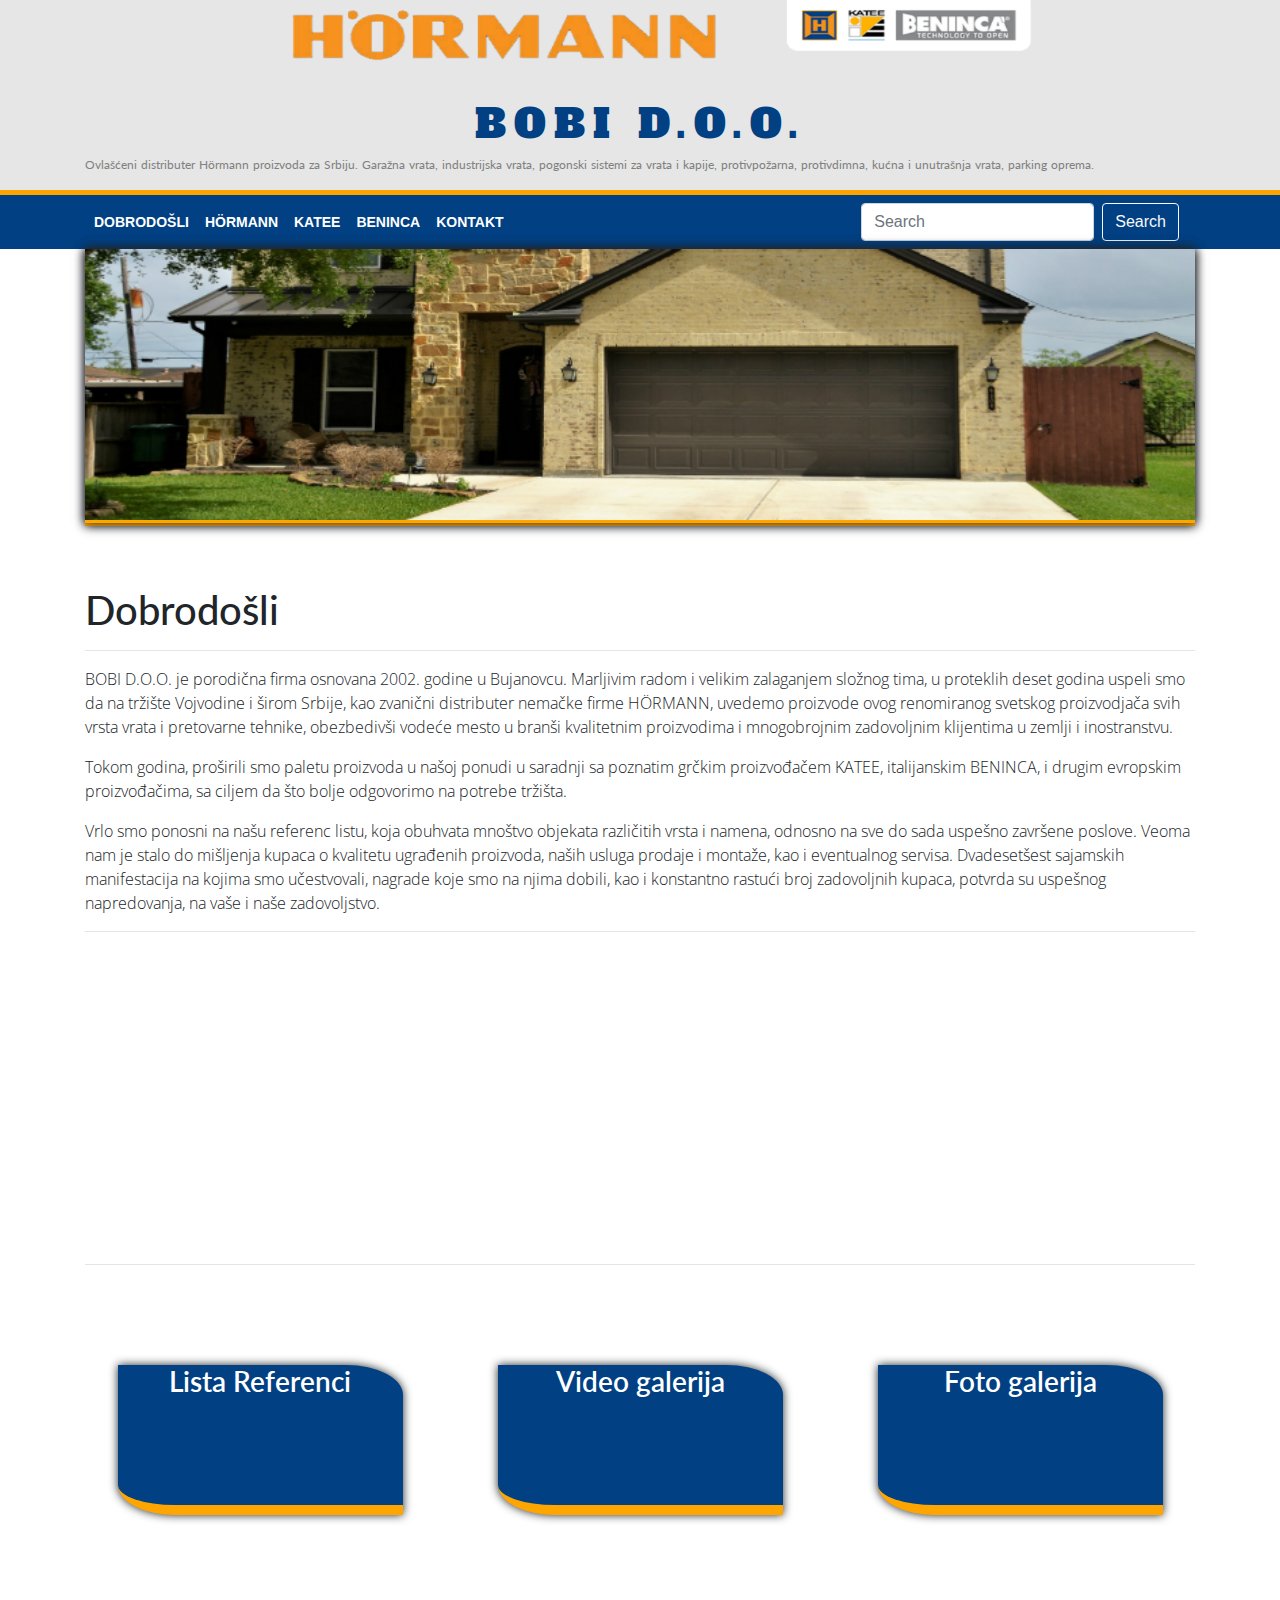
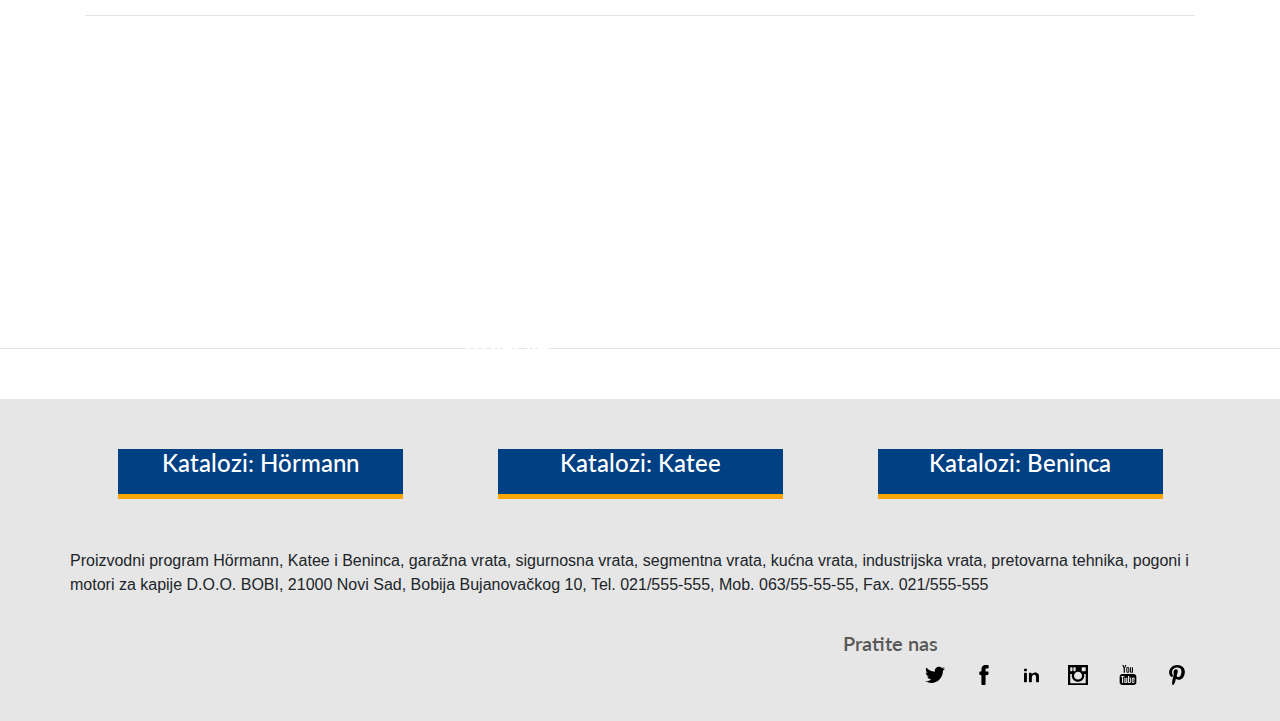
<file: index.html>
<!DOCTYPE html>
<html lang="en">

<head>
    <meta charset="utf-8">
    <meta http-equiv="X-UA-Compatible" content="IE=edge">
    <meta name="viewport" content="width=device-width, initial-scale=1">
  <meta http-equiv="X-UA-Compatible" content="ie=edge">
  <title>Bobi d.o.o.</title>

  <link rel="stylesheet" href="https://stackpath.bootstrapcdn.com/bootstrap/4.4.1/css/bootstrap.min.css" integrity="sha384-Vkoo8x4CGsO3+Hhxv8T/Q5PaXtkKtu6ug5TOeNV6gBiFeWPGFN9MuhOf23Q9Ifjh" crossorigin="anonymous">
  <link rel="icon" href="https://drive.google.com/uc?id=1k1aDKkyQy8yJPhdzRqhRbJJ0UV4xVRuH" type="image/jpg" sizes="16x16">
  <link rel="stylesheet" href="css/main.css">


</head>
<body>
  <header>
    <div class="container">


  <div class="logoBrand">

  <img src="img/hormann.png" alt="top" class="img-fluid img-circle mx-auto d-block">
  <h1>BOBI D.O.O.</h1>
  <p>Ovlašćeni distributer Hörmann proizvoda za Srbiju. Garažna vrata, industrijska vrata, pogonski sistemi za vrata i kapije, protivpožarna, protivdimna, kućna i unutrašnja vrata, parking oprema.</p>
  </div>



</header>
<div class="nav1">
  <div class="container">
  <nav class="navbar navbar-expand-lg navbar-light bg-light ml-0">
  <button class="navbar-toggler navbar-dark" type="button" data-toggle="collapse" data-target="#navbarSupportedContent" aria-controls="navbarSupportedContent" aria-expanded="false" aria-label="Toggle navigation">
    <span class="navbar-toggler-icon" ></span>
  </button>

  <div class="collapse navbar-collapse" id="navbarSupportedContent">
    <ul class="navbar-nav mr-auto">
      <li class="nav-item">
        <a class="nav-link" href="index.html">DOBRODOŠLI</a>
      </li>
      <li class="nav-item">
        <a class="nav-link" href="#">HÖRMANN</a>
      </li>
      <li class="nav-item">
        <a class="nav-link" href="#">KATEE</a>
      </li>
      <li class="nav-item">
        <a class="nav-link" href="#">BENINCA</a>
      </li>
      <li class="nav-item">
        <a class="nav-link" href="kontakt.html">KONTAKT</a>
      </li>


    </ul>
    <form class="form-inline my-2 my-lg-0">
      <input class="form-control mr-sm-2" type="search" placeholder="Search" aria-label="Search">
      <button class="btn btn-outline-light my-2 my-sm-0" type="submit">Search</button>
    </form>
  </div>
</nav>
</div>
</div>

<main>

  <div class="container">

<section>
  <div class="carousel">
    <div id="carouselExampleSlidesOnly" class="carousel slide" data-ride="carousel">
  <div class="carousel-inner">
    <div class="carousel-item active">
        <img src="img/carousel/1.jpg" class="d-block w-100" alt="mainslider1">
    </div>
    <div class="carousel-item">
      <img src="img/carousel/2.jpg" class="d-block w-100" alt="mainslider2">
    </div>
    <div class="carousel-item">
      <img src="img/carousel/3.jpg" class="d-block w-100" alt="mainslider3">
    </div>

  </div>
</div>
    </div>

    <div class="mainInfo">
      <h1>Dobrodošli</h1>
      <hr>
    <p>BOBI D.O.O. je porodična firma osnovana 2002. godine u Bujanovcu. Marljivim radom i velikim zalaganjem složnog tima, u proteklih deset godina uspeli smo da na tržište Vojvodine i širom Srbije, kao zvanični distributer nemačke firme HӦRMANN, uvedemo proizvode ovog renomiranog svetskog proizvodjača svih vrsta vrata i pretovarne tehnike, obezbedivši vodeće mesto u branši kvalitetnim proizvodima i mnogobrojnim zadovoljnim klijentima u zemlji i inostranstvu. </p>

    <p>Tokom godina, proširili smo paletu proizvoda u našoj ponudi u saradnji sa poznatim grčkim proizvođačem KATEE, italijanskim BENINCA, i drugim evropskim proizvođačima, sa ciljem da što bolje odgovorimo na potrebe tržišta. </p>

    <p>Vrlo smo ponosni na našu referenc listu, koja obuhvata mnoštvo objekata različitih vrsta i namena, odnosno na sve do sada uspešno završene poslove. Veoma nam je stalo do mišljenja kupaca o kvalitetu ugrađenih proizvoda, naših usluga prodaje i montaže, kao i eventualnog servisa. Dvadesetšest sajamskih manifestacija na kojima smo učestvovali, nagrade koje smo na njima dobili, kao i konstantno rastući broj zadovoljnih kupaca, potvrda su uspešnog napredovanja, na vaše i naše zadovoljstvo.
  </p>
     <hr>
   </div>
   <div class="container">
     <div class="row">
       <div class="parallax1">

          <div class= "row justify-content-end">
       <p class="doorText1 col-lg-4">Otkrijte novu udobnost stanovanja: sa visokokvalitetnim sobnim vratima. Naš dom je centar našeg života, naše utočište, naša oaza u kojoj se prijatno osećamo. Sobna vrata imaju svoj udeo u tome i dodatno doprinose udobnosti stanovanja u vašem domu.

    </p>
    </div>

       </div>

     </div>
   </div>

   <hr>

   <div class="sidebar row">

     <div class="lista col-lg-3 col-xs-12">
       <a href="#">
       <h3>Lista Referenci</h3>
       </a>
     </div>
     <div class="video col-lg-3 col-xs-12">
       <a href="#">
       <h3>Video galerija</h3>
       </a>
     </div>
     <div class="foto col-lg-3 col-xs-12">
       <a href="#">
       <h3>Foto galerija</h3>
       </a>
     </div>
   </div>
<hr>
<div class="container">
  <div class="row">
    <div class="parallax">

        <p class="doorText col-lg-4">Vaša nova vrata treba da budu posebna. Da odgovaraju stilu vašeg doma, da budu reprezentativna i da time dokažu vaš dobar ukus. Vaša vrata treba da odgovaraju i visokim bezbednosnim zahtevima i da štede energiju visokim koeficijentom toplotne izolacije
       </p>
        </div>

  </div>
</div>

      </section>
   </div>
<hr>

</main>
<footer>
  <div class="container">
  <div class="row">
  <div class="katalozi col-lg-3">
    <h4>Katalozi: Hörmann</h4>

  </div>
  <div class="katalozi1 col-lg-3">
    <h4>Katalozi: Katee</h4>

  </div>
  <div class="katalozi2 col-lg-3">
    <h4>Katalozi: Beninca</h4>

  </div>

  <p>Proizvodni program Hörmann, Katee i Beninca, garažna vrata, sigurnosna vrata, segmentna vrata, kućna vrata, industrijska vrata, pretovarna tehnika, pogoni i motori za kapije
D.O.O. BOBI, 21000 Novi Sad, Bobija Bujanovačkog 10, Tel. 021/555-555, Mob. 063/55-55-55, Fax. 021/555-555
</p>
<div class="foll-us row px-2 pb-3 col-lg-12">

			<div class=" f-icon col-lg-12 px-0 py-2">
        <h5>Pratite nas</h5>
				<a href="#"><img src="img/footer/icon-twitter.svg" alt="twitter"></a>
				<a href="#"><img src="img/footer/facebook-letter-logo.svg" alt="facebook"></a>
				<a href="#"><img src="img/footer/linked-in-logo-of-two-letters.svg" alt="in"></a>
				<a href="#"><img src="img/footer/instagram-photo-camera-symbol.svg" alt="instagram"></a>
				<a href="#"><img src="img/footer/youtube-logo.svg" alt="youtube"></a>
				<a href="#"><img src="img/footer/pinterest.svg" alt="pinterest"></a>
			</div>
		</div>
</div>
</div>
</footer>

<script src="https://code.jquery.com/jquery-3.4.1.slim.min.js" integrity="sha384-J6qa4849blE2+poT4WnyKhv5vZF5SrPo0iEjwBvKU7imGFAV0wwj1yYfoRSJoZ+n" crossorigin="anonymous">
</script>

<script src="https://cdn.jsdelivr.net/npm/popper.js@1.16.0/dist/umd/popper.min.js" integrity="sha384-Q6E9RHvbIyZFJoft+2mJbHaEWldlvI9IOYy5n3zV9zzTtmI3UksdQRVvoxMfooAo" crossorigin="anonymous">
</script>

<script src="https://stackpath.bootstrapcdn.com/bootstrap/4.4.1/js/bootstrap.min.js" integrity="sha384-wfSDF2E50Y2D1uUdj0O3uMBJnjuUD4Ih7YwaYd1iqfktj0Uod8GCExl3Og8ifwB6" crossorigin="anonymous">
</script>

<script src="js/main.js"></script>
<script src="js/jquery-3.4.1.js"></script>







</body>
</html>
</file>
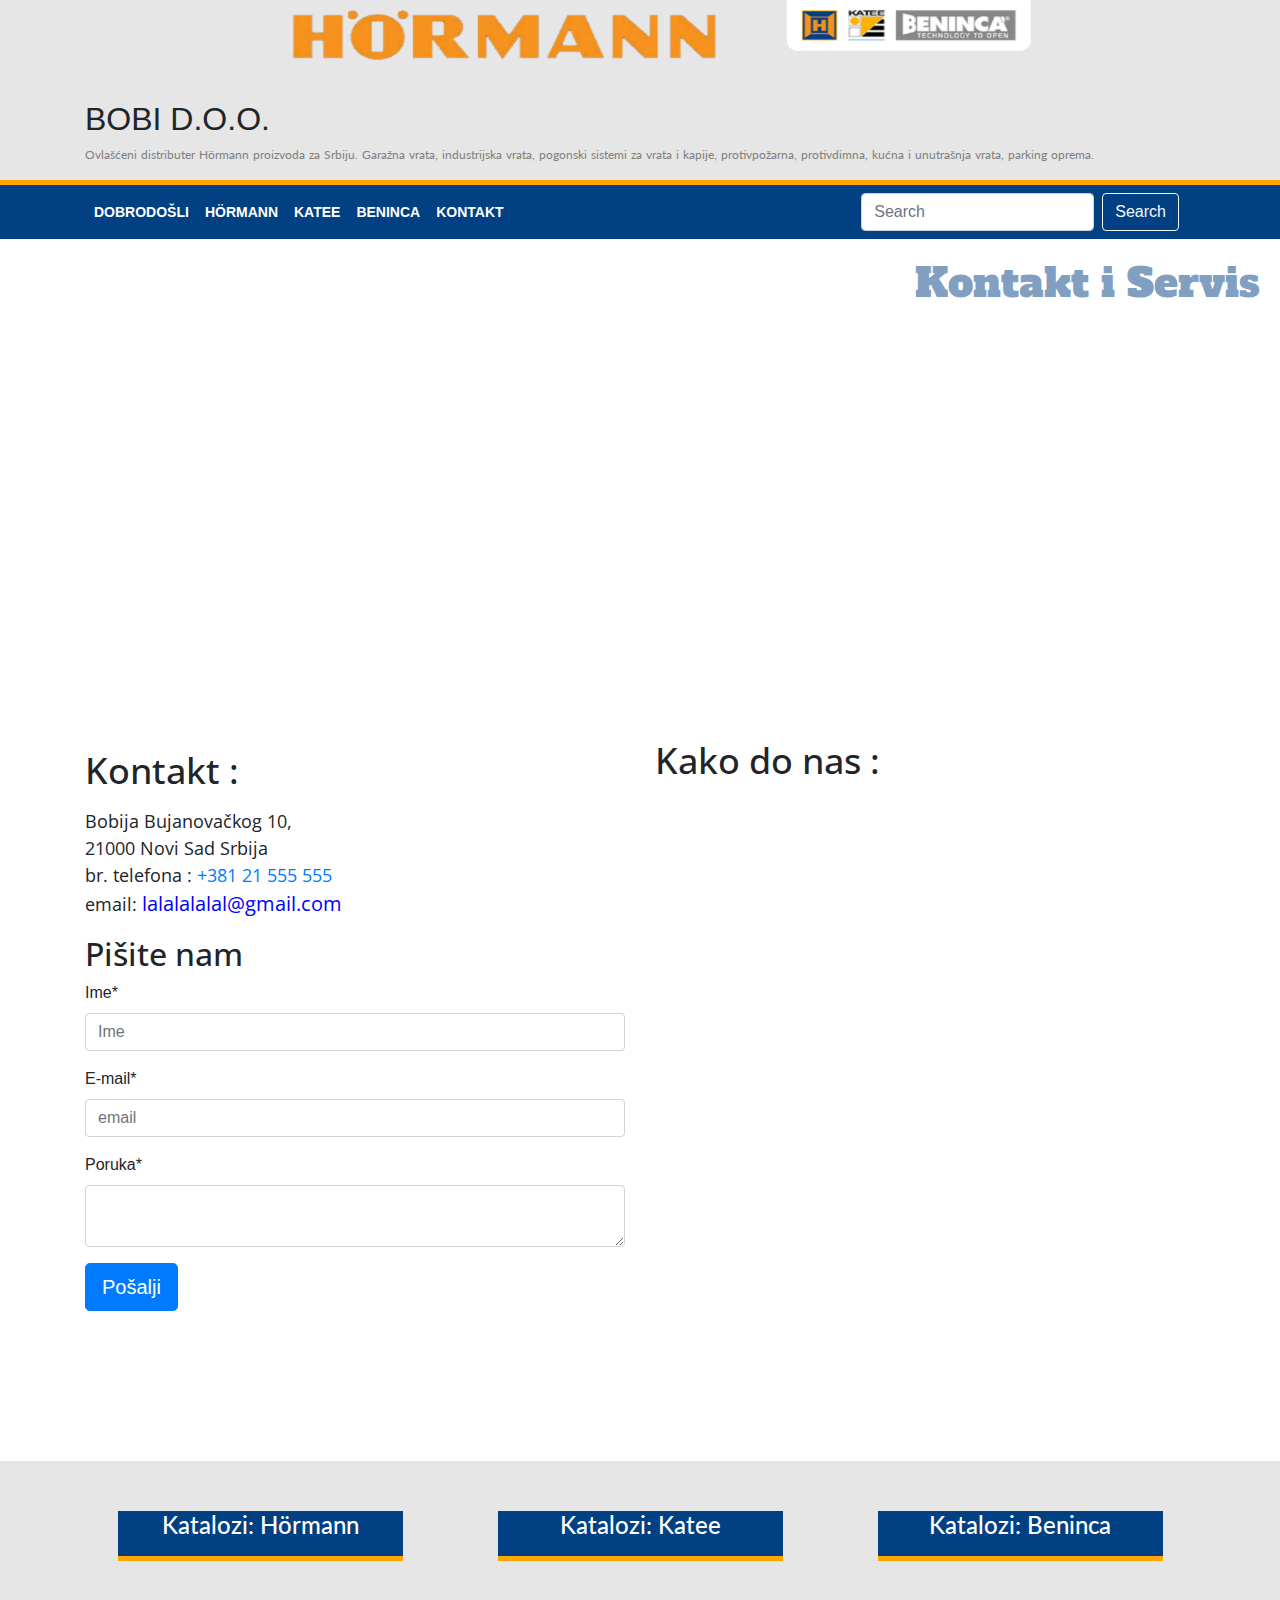
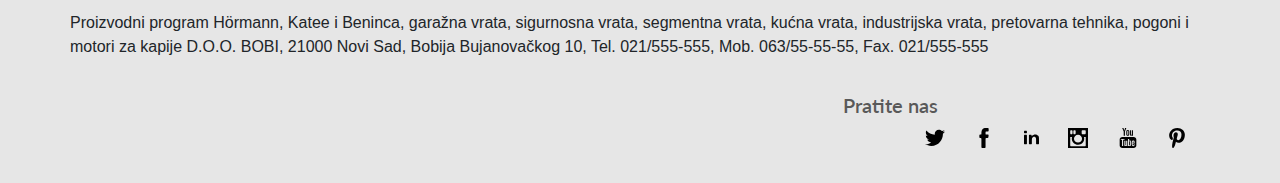
<file: kontakt.html>
<!DOCTYPE html>
<html lang="en">

<head>
    <meta charset="utf-8">
    <meta http-equiv="X-UA-Compatible" content="IE=edge">
    <meta name="viewport" content="width=device-width, initial-scale=1">
  <meta http-equiv="X-UA-Compatible" content="ie=edge">
  <title>Bobi d.o.o.</title>

  <link rel="stylesheet" href="https://stackpath.bootstrapcdn.com/bootstrap/4.4.1/css/bootstrap.min.css" integrity="sha384-Vkoo8x4CGsO3+Hhxv8T/Q5PaXtkKtu6ug5TOeNV6gBiFeWPGFN9MuhOf23Q9Ifjh" crossorigin="anonymous">
  <link rel="icon" href="https://drive.google.com/uc?id=1k1aDKkyQy8yJPhdzRqhRbJJ0UV4xVRuH" type="image/jpg" sizes="16x16">
  <link rel="stylesheet" href="css/main.css">


</head>
<body>
  <header>
    <div class="container">


  <div class="logoBrand">

  <img src="img/hormann.png" alt="top" class="img-fluid img-circle mx-auto d-block">
  <h2>BOBI D.O.O.</h2>
  <p>Ovlašćeni distributer Hörmann proizvoda za Srbiju. Garažna vrata, industrijska vrata, pogonski sistemi za vrata i kapije, protivpožarna, protivdimna, kućna i unutrašnja vrata, parking oprema.</p>
  </div>



</header>
<div class="nav1">
  <div class="container">
  <nav class="navbar navbar-expand-lg navbar-light bg-light ml-0">
  <button class="navbar-toggler navbar-dark" type="button" data-toggle="collapse" data-target="#navbarSupportedContent" aria-controls="navbarSupportedContent" aria-expanded="false" aria-label="Toggle navigation">
    <span class="navbar-toggler-icon" ></span>
  </button>

  <div class="collapse navbar-collapse" id="navbarSupportedContent">
    <ul class="navbar-nav mr-auto">
      <li class="nav-item">
        <a class="nav-link" href="index.html">DOBRODOŠLI</a>
      </li>
      <li class="nav-item">
        <a class="nav-link" href="#">HÖRMANN</a>
      </li>
      <li class="nav-item">
        <a class="nav-link" href="#">KATEE</a>
      </li>
      <li class="nav-item">
        <a class="nav-link" href="#">BENINCA</a>
      </li>
      <li class="nav-item">
        <a class="nav-link" href="kontakt.html">KONTAKT</a>
      </li>


    </ul>
    <form class="form-inline my-2 my-lg-0">
      <input class="form-control mr-sm-2" type="search" placeholder="Search" aria-label="Search">
      <button class="btn btn-outline-light my-2 my-sm-0" type="submit">Search</button>
    </form>
  </div>
</nav>
</div>
</div>

<main>




<section>
  <div class="container-fluid">
    <div class="row">
    <div class="parallax3">
      <h1 class="firstTitle">Kontakt i Servis</h1>

    </div>
  </div>
  </div>

  <div class="kontakt1">
    <div class="container">

    <section class="kontakt">
      <div class="row">
        <div class="col-sm-6">

           <article>
            <h1>Kontakt :</h1>
            <p>Bobija Bujanovačkog 10,<br>21000 Novi Sad Srbija<br>br. telefona :<a href="tel:+38121555555"> +381 21 555 555</a><br>email:<spen class="email"> lalalalalal@gmail.com<spen></p>
            <h2>Pišite nam</h2>
            <form id="contact-form" method="post">
              <div class="form-group">
                <label for="UserName">Ime*</label>
                <input type="text" name="UserName" id="UserName" required class="form-control"
                placeholder="Ime">
             </div>
             <div class="form-group">
               <label for="UserEmail">E-mail*</label>
               <input type="email" name="UserEmail" id="UserEmail" required class="form-control"
               placeholder="email">
             </div>
             <div class="form-group">
               <label for="comment">Poruka*</label>
               <textarea name="UserMessage" id="UserMessage" required class="form-control"></textarea>
            </div>
            <button id="send" class="btn btn-primary btn-lg form-btn">Pošalji</button>

            </form>
           </article>
        </div>
        <div class="col-sm-6">
          <article>
            <h4>Kako do nas :</h4>
            <div class="embed-responsive embed-responsive-4by3">
            <!--<iframe class="embed-responsive-item" src="https://www.google.com/maps/embed?pb=!1m18!1m12!1m3!1d2943.429964930647!2d21.765282714978582!3d42.46114327918018!2m3!1f0!2f0!3f0!3m2!1i1024!2i768!4f13.1!3m3!1m2!1s0x1354e36a484d3c6d%3A0x909c4e7e60f1a081!2sParking+Servis!5e0!3m2!1sen!2srs!4v1537787006128" width="600" height="450" style="border:solid 1px #ccccff" allowfullscreen></iframe> -->
            </div>
          </article>


          </div>
         </div>
      </div>
    </div>


</section>



</main>
<footer>
  <div class="container">
  <div class="row">
  <div class="katalozi col-lg-3">
    <h4>Katalozi: Hörmann</h4>

  </div>
  <div class="katalozi1 col-lg-3">
    <h4>Katalozi: Katee</h4>

  </div>
  <div class="katalozi2 col-lg-3">
    <h4>Katalozi: Beninca</h4>

  </div>

  <p>Proizvodni program Hörmann, Katee i Beninca, garažna vrata, sigurnosna vrata, segmentna vrata, kućna vrata, industrijska vrata, pretovarna tehnika, pogoni i motori za kapije
D.O.O. BOBI, 21000 Novi Sad, Bobija Bujanovačkog 10, Tel. 021/555-555, Mob. 063/55-55-55, Fax. 021/555-555
</p>
<div class="foll-us row px-2 pb-3 col-lg-12">

			<div class=" f-icon col-lg-12 px-0 py-2">
        <h5>Pratite nas</h5>
				<a href="#"><img src="img/footer/icon-twitter.svg" alt="twitter"></a>
				<a href="#"><img src="img/footer/facebook-letter-logo.svg" alt="facebook"></a>
				<a href="#"><img src="img/footer/linked-in-logo-of-two-letters.svg" alt="in"></a>
				<a href="#"><img src="img/footer/instagram-photo-camera-symbol.svg" alt="instagram"></a>
				<a href="#"><img src="img/footer/youtube-logo.svg" alt="youtube"></a>
				<a href="#"><img src="img/footer/pinterest.svg" alt="pinterest"></a>
			</div>
		</div>
</div>
</div>
</footer>

<script src="https://code.jquery.com/jquery-3.4.1.slim.min.js" integrity="sha384-J6qa4849blE2+poT4WnyKhv5vZF5SrPo0iEjwBvKU7imGFAV0wwj1yYfoRSJoZ+n" crossorigin="anonymous">
</script>

<script src="https://cdn.jsdelivr.net/npm/popper.js@1.16.0/dist/umd/popper.min.js" integrity="sha384-Q6E9RHvbIyZFJoft+2mJbHaEWldlvI9IOYy5n3zV9zzTtmI3UksdQRVvoxMfooAo" crossorigin="anonymous">
</script>

<script src="https://stackpath.bootstrapcdn.com/bootstrap/4.4.1/js/bootstrap.min.js" integrity="sha384-wfSDF2E50Y2D1uUdj0O3uMBJnjuUD4Ih7YwaYd1iqfktj0Uod8GCExl3Og8ifwB6" crossorigin="anonymous">
</script>

<script src="js/jquery-3.4.1.js"></script>
<script src="js/jquery.validate.js"></script>
<script src="js/messages_sr_lat.js"></script>
<script src="js/main.js"></script>



</body>
</html>
</file>
<file: css/main.css>
@import url("https://fonts.googleapis.com/css?family=Lato:300i|Open+Sans&display=swap");@import url("https://fonts.googleapis.com/css?family=Lato:300i&display=swap");@import url("https://fonts.googleapis.com/css?family=Lato:700&display=swap");@import url("https://fonts.googleapis.com/css?family=Alfa+Slab+One&display=swap");header{background-color:#e6e6e6;border-bottom:solid 5px orange}header .logoBrand h1{color:#014083;text-align:center;font-family:'Alfa Slab One', cursive;letter-spacing:8px}header .logoBrand p{color:gray;font-size:12px;word-spacing:1px;font-family:'Lato', sans-serif}.navbar-light .navbar-toggler{border-color:white}.nav1{background-color:#014083}.nav1 .navbar{padding-left:1px}.nav1 .navbar-light .navbar-nav .nav-link{color:white;font-size:14px;font-weight:bolder}.nav1 .bg-light{background-color:#014083 !important}section .carousel{border-bottom:3px solid orange;box-shadow:0 0 10px}section .mainInfo h1{font-family:'Lato', sans-serif;margin-top:60px}section .mainInfo p{font-family:'Open Sans', sans-serif;font-weight:300}section .parallax{background:url("https://drive.google.com/uc?id=1VXB7MG8-ViS4lVlK-K43sBUw773nsGZS");background-attachment:fixed;background-position:center;background-repeat:no-repeat;background-size:cover;height:300px;width:1110px}section .parallax .doorText{text-align:right;color:white;font-family:'Open Sans', sans-serif;font-size:22px;margin-left:110px;font-weight:600}section .parallax1{background:url("https://drive.google.com/uc?id=10jYtEvS8zRDiC52et-jSAbrUVcF8uNeC");background-attachment:fixed;background-position:center;background-repeat:no-repeat;background-size:cover;height:300px;width:1110px}section .parallax1 .doorText1{text-align:right;color:white;font-family:'Open Sans', sans-serif;font-size:22px;margin-right:110px;font-weight:600}section .sidebar{margin-top:100px;margin-bottom:100px}section .sidebar .lista,section .sidebar .video,section .sidebar .foto{background-color:#014083;width:200px;height:150px;margin:auto;border-bottom:10px solid orange;box-shadow:0 0 10px;border-top-right-radius:20%;border-bottom-left-radius:20%}section .sidebar .lista h3,section .sidebar .video h3,section .sidebar .foto h3{text-align:center;color:white;font-family:'Lato', sans-serif;font-weight:600}footer{margin-top:50px;background-color:#e6e6e6}footer .katalozi,footer .katalozi1,footer .katalozi2{width:200px;height:50px;background-color:#014083;border-bottom:5px solid orange;margin:auto;margin-top:50px;margin-bottom:50px;font-family:'Lato', sans-serif}footer .katalozi h4,footer .katalozi1 h4,footer .katalozi2 h4{text-align:center;color:white}footer .foll-us{margin:10px 0 10px 0px;text-align:right}footer .foll-us h5{text-align:center;margin-left:500px;color:#595959;font-family:'Lato', sans-serif;font-weight:600}footer .f-icon a{padding:10px;margin-right:5px}footer .f-icon a:first-child{padding-left:0}section .parallax3{background:url("https://drive.google.com/uc?id=1RXqYW4IB61iNLBmmgXe5HvJlBmpqXN3E");background-size:cover;background-attachment:fixed;background-repeat:no-repeat;background-position:center;height:500px;width:1920px}section .parallax3 .firstTitle{color:rgba(1,64,131,0.5);font-family:'Alfa Slab One', cursive;text-align:right;padding:20px}section .parallax3 .h3{text-align:right;color:white;font-family:'Open Sans', sans-serif;position:absolute;top:150px;font-weight:600}section .kontakt{margin-bottom:150px}section .kontakt h1{font-size:36px;font-family:'Open Sans', sans-serif;margin-top:10px;margin-bottom:15px}section .kontakt h2{font-family:'Open Sans', sans-serif}section .kontakt h4{font-family:'Open Sans', sans-serif;font-size:36px;margin-bottom:55px}section .kontakt p{font-family:'Open Sans', sans-serif;font-size:18px}section .kontakt .email{font-size:20px;color:blue}section .kontakt .error{color:red}
</file>
